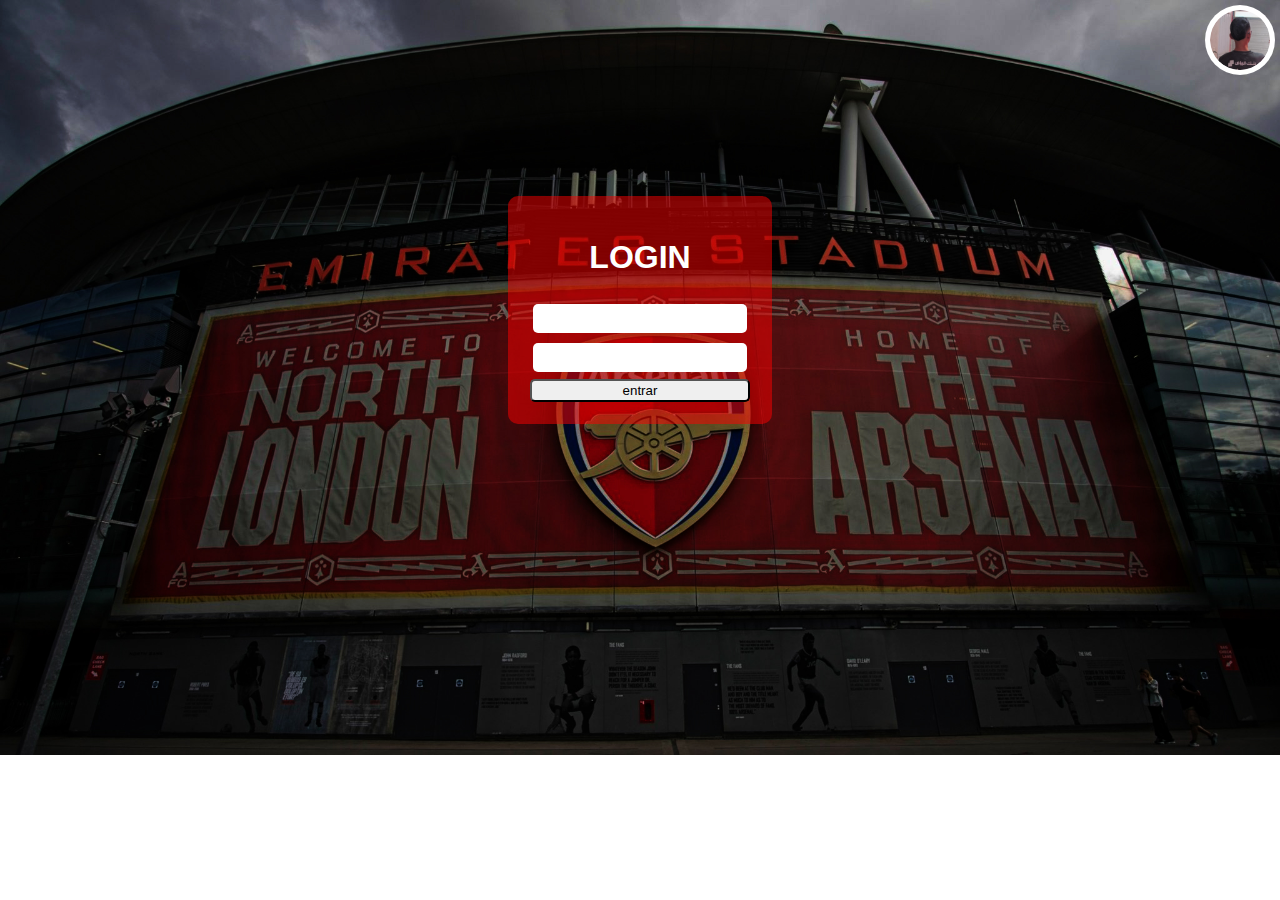
<file: index.html>
<!DOCTYPE html>
<html>
<head>
    <meta charset='utf-8'>
    <meta http-equiv='X-UA-Compatible' content='IE=edge'>
    <title>Arsenal FC</title>
    <meta name='viewport' content='width=device-width, initial-scale=1'>
    <link rel="shortcut icon" href="favicon.ico" type="image/x-icon">
    <script src="app.js"></script>
</head>
<body style="font-family: Arial, Helvetica, sans-serif;">
        
        <div class="descricao"><a href="criador.html"><img src="imagens/redes/fotoredonda.png" alt="" srcset=""></a></div>
    
    
        <div class="formulario">
        <h1 style="text-align: center;">LOGIN</h1>
        <input class="login" type="text" name="login" id="login">
        <input class="senha" type="password" name="senha" id="senha">
        <button class="enviar" onclick="paginicial()">entrar</button>
    </div>

    <style>
        body{
            align-items: center;
            margin: auto;
            color: white;
            justify-content: center;
            display: flex;
            padding: 5px;
            background-image: url("imagens/login/Wenger1.jpg");
            background-repeat:no-repeat;
            background-size: cover;
        }
        .formulario {
            display: flex;
            flex-direction: column;
            background-color: rgb(255, 0, 0, 0.5);
            margin-top: 15%;
            margin-left: auto;
            margin-right: auto;
            border-radius: 10px;
            padding: 20px;
            max-width: 400px;
       
        }
        .login, .senha{
            margin: 5px;
            padding: 7px;
            border-radius: 5px;
            border: none;
            width: 200px;
        }
        .enviar{
            margin: 2px;
            padding: 2px;
            border-radius: 5px;
        }
        .enviar:hover{
            background-color: rgba(255, 255, 255, 0.548);
        }
        h1{
            background-image: url("https://st.depositphotos.com/60135794/56957/i/450/depositphotos_569578448-stock-photo-red-grunge-texture-abstract-scary.jpg");
            padding: 2px;
            border-radius: 5px;
        }
        .descricao{
        position: absolute; 
        top: 5px; 
        right: 5px; 
        }
        .descricao img{
        width: 60px;
        justify-items: right;
        text-align: right;
        margin-right: auto;
        background-color: white;
        padding: 5px;
        border-radius: 50px;
        }
        .descricao img:hover{
        background-color: rgba(255, 255, 255, 0.411);
        }
    </style>

    
</body>
</html>
</file>
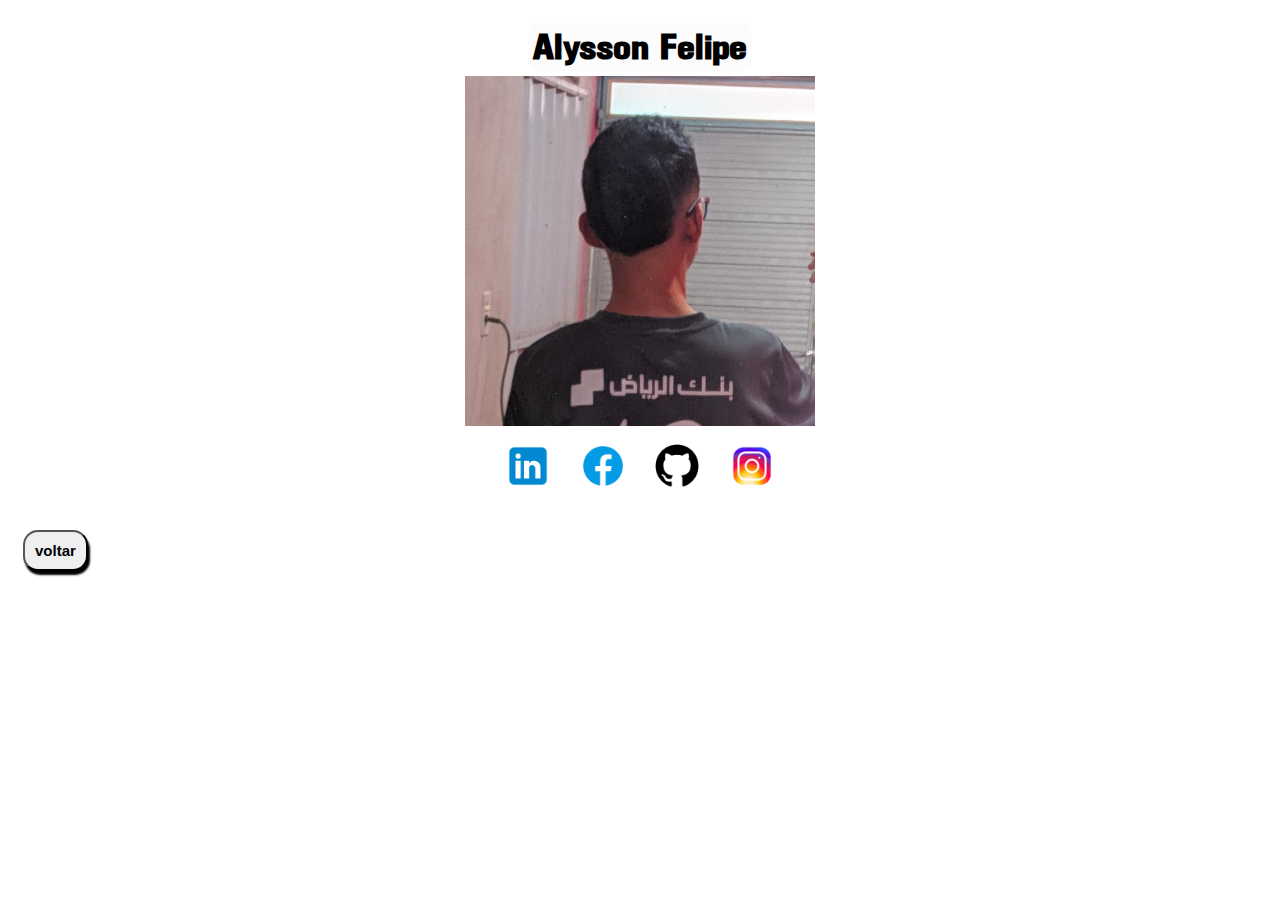
<file: criador.html>
<!DOCTYPE html>
<html lang="pt-BR">
<head>
    <meta charset="UTF-8">
    <meta name="viewport" content="width=device-width, initial-scale=1.0">
    <title>Criador</title>
    <link rel="stylesheet" href="style.css">
    <link rel="shortcut icon" href="favicon.ico" type="image/x-icon">
    <script src="app.js"></script>
</head>
<body>
    
    
    <div class = "principal">
        <h1>Alysson Felipe</h1>
        <img src="imagens/redes/fotoquadrada.png" alt="" width="450px" id="foto">
        <div class="redes">
        
            <a href="https://www.linkedin.com/in/alysson-felipe-b456a92a7" target="_blank"><img src="imagens/redes/linkedin.png" alt=""></a>
            <a href="https://www.facebook.com/alysson.felipe.142240/?locale=pt_BR" target="_blank"><img src="imagens/redes/facebook.png" alt=""></a>
            <a href="https://github.com/alysson0321" target="_blank"><img src="imagens/redes/github.webp" alt=""></a>
            <a href="https://www.instagram.com/alysson_felipe0/" target="_blank"><img src="imagens/redes/instagram.png" alt=""></a>
        
        </div>
    </div>
    <button class="voltar" onclick="voltarlogin()">voltar</button>
    <style>
    h1{
        padding: 5px;

    }
    #foto{

        background-color: white;
    }
    .principal img{
        text-align: center;
        width: 350px;
        margin: 5px;
        
    }
    .principal{
        background-color: white;
        border-radius: 15px;
        padding: 15px;
        display: flex;
        flex-direction: column;
        margin: auto;
        border-radius: 10px;
        max-width: 400px;
        align-items: center;

    }
    .redes{
        display: block;
        justify-content: space-around;
        align-items: center;

    }
    .redes img{
        width: 50px;
        max-width: 50px;
        min-width: 50px;
        padding: 5px;
        background-color: rgb(255, 255, 255);
    }
    .redes img:hover{
        background-color: rgba(0, 0, 0, 0.39);
        cursor: pointer;
    }
    .voltar{
        position: absolute;
        margin-bottom: 150%;

    }
            
    
    </style>

</body>
</html>
</file>
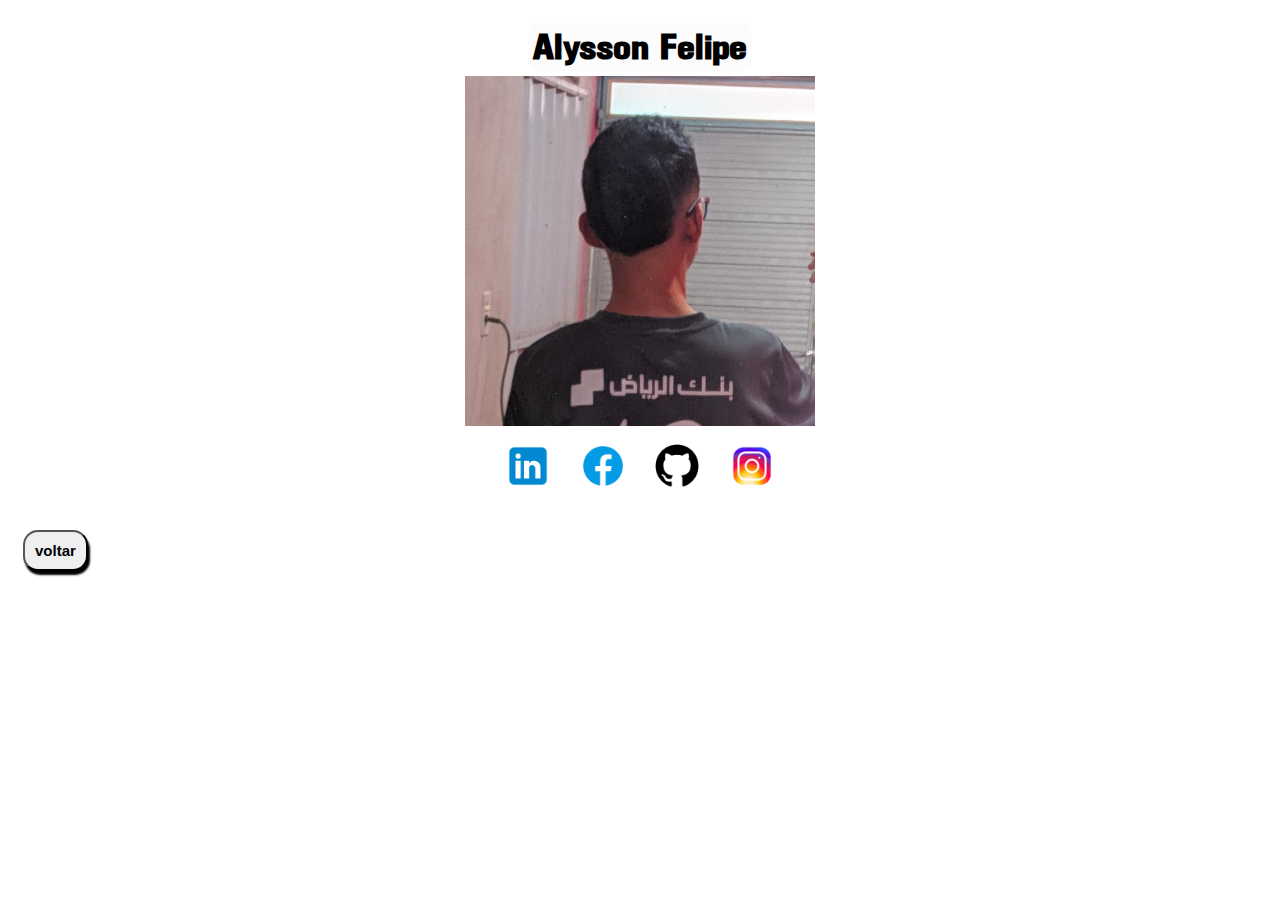
<file: pag4.html>
<!DOCTYPE html>
<html lang="pt-BR">
<head>
    <meta charset="UTF-8">
    <meta name="viewport" content="width=device-width, initial-scale=1.0">
    <title>Criador</title>
    <link rel="stylesheet" href="style.css">
    <link rel="shortcut icon" href="favicon.ico" type="image/x-icon">
    <script src="app.js"></script>
</head>
<body>
    
    
    <div class = "principal">
        <h1>Alysson Felipe</h1>
        <img src="imagens/redes/fotoquadrada.png" alt="" width="450px" id="foto">
        <div class="redes">
        
            <a href="https://www.linkedin.com/in/alysson-felipe-b456a92a7" target="_blank"><img src="imagens/redes/linkedin.png" alt=""></a>
            <a href="https://www.facebook.com/alysson.felipe.142240/?locale=pt_BR" target="_blank"><img src="imagens/redes/facebook.png" alt=""></a>
            <a href="https://github.com/alysson0321" target="_blank"><img src="imagens/redes/github.webp" alt=""></a>
            <a href="https://www.instagram.com/alysson_felipe0/" target="_blank"><img src="imagens/redes/instagram.png" alt=""></a>
        
        </div>
    </div>
    <button class="voltar" onclick="voltarlogin()">voltar</button>
    <style>
    h1{
        padding: 5px;

    }
    #foto{

        background-color: white;
    }
    .principal img{
        text-align: center;
        width: 350px;
        margin: 5px;
        
    }
    .principal{
        background-color: white;
        border-radius: 15px;
        padding: 15px;
        display: flex;
        flex-direction: column;
        margin: auto;
        border-radius: 10px;
        max-width: 400px;
        align-items: center;

    }
    .redes{
        display: block;
        justify-content: space-around;
        align-items: center;

    }
    .redes img{
        width: 50px;
        max-width: 50px;
        min-width: 50px;
        padding: 5px;
        background-color: rgb(255, 255, 255);
    }
    .redes img:hover{
        background-color: rgba(0, 0, 0, 0.39);
        cursor: pointer;
    }
    .voltar{
        position: absolute;
        margin-bottom: 150%;

    }
            
    
    </style>
</body>
</html>
</file>
<file: style.css>
@font-face {
    font-family: 'Gunner' ;
    src: url(fontes/gunplay\ rg.otf) format('opentype');
    font-style: normal;
}
@font-face {
    font-family: 'cafe' ;
    src: url(fontes/Louis\ George\ Cafe.ttf);
}
@font-face {
    font-family: 'roboto';
    src: url(fontes/Roboto-Regular.ttf);
}
*{
    font-family: Arial, Helvetica, sans-serif;
    white-space: normal;
    text-align: center;
}

body{
    background-image: url("https://st.depositphotos.com/60135794/56957/i/450/depositphotos_569578448-stock-photo-red-grunge-texture-abstract-scary.jpg");
    background-repeat: no-repeat;
    background-size: cover;

}
h1{
    margin: 0px;
    background-color: #fcfcfc;
    text-align: center;
    border-radius: 10px;
    font-family: 'Gunner';
    padding: 3px;
    
}
h2{
    margin: 10px;
    background-color: #fcfcfc;
    text-align: center;
    border-radius: 10px;
    padding: 4px;
    box-shadow: 2px 6px 4px;
    font-family: 'roboto';
}
p{
    margin: 15px;
    background-color: #fcfcfc;
    color: rgb(0, 0, 0);
    border-radius: 14px;
    padding: 10px;
    font-family: 'cafe';
    text-align: justify;
    text-indent: 20px;
    

}
.z, li{
    margin: 15px;
    background-color: #fcfcfc;
    color: rgb(0, 0, 0);
    border-radius: 14px;
    padding: 5px;
    text-align: center;
}
li{
    font-size: 20px;
}

.goleiros{
    text-align: center;
}
.zagueiros{
    text-align: center;
}
.defensores {
    display: flex;
    justify-content: space-around;
    margin: 10px;
}
.defensores .laterais{
    position: relative;
    top: 20px;

}
.volantes{
    text-align: center;
}
.volantes img{
    margin: 30px;
}
.mat {
    text-align: center;
}
.atacantes {
    display: flex;
    justify-content: space-around;
    margin: 10px;
}
.atacantes .PE,
.atacantes .PD {
    position: relative;
    top: -25px;
}
.atacantes .CA{
    position: relative;
    top: 15px;

}
.jogds {
    background-color: #033b03;
    background: linear-gradient(to bottom, #008000, #033b03);
    margin: 10px;
    padding: 18px;
    border-radius: 20px;
    background-image: url('https://i.pinimg.com/564x/48/e8/2c/48e82c1265defcabb9f3b01a8cda99cc.jpg');
    background-repeat: no-repeat;
    background-size:85%;
    background-position:center

}
.voltar{
    padding: 10px;
    border-radius: 15px;
    display: block;
    margin-left: 15px;
    margin-top: 10px;
    box-shadow: 2px 4px 2px;
    cursor: pointer;
    font-weight: bolder;
    font-size: 15px;

}
.voltar:hover{
    background-color: #989998;
}
.mainP{
    display: flex;
    justify-content:space-around;
    margin: 10px;
    
}
.mainP img{
    height: 350px;
    margin-right: 20px;
    width: 570px;
} 
.jogadores {
    text-align: center;
    display: flex;
    flex-direction: column;
    align-items: center;
}
.jogadores img{
    max-height: 100px;
    height: 100px;
}
.jog {
    margin: 15px;
    background-color: #fcfcfc;
    color: rgb(0, 0, 0);
    text-align: center;
    border-radius: 15px;
    padding: 15px;
    font-size: 15px;
    font-weight: bolder;
    position: relative;
    right: 10px;
    margin-left: auto;
    margin-right: auto;
    display: block;
    box-shadow: 0 4px 6px;
    cursor: pointer;

}
.jog:hover{
    background-color: #989998;
}


.historia {
    text-align: center;
    display: flex;
    flex-direction: column;
    bottom: 20px;
}
.historia img{
    text-align: center;
    right: 50%;
}
.hist{
    margin: 15px;
    background-color: #fcfcfc;
    color: rgb(0, 0, 0);
    text-align: center;
    border-radius: 15px;
    padding: 15px;
    font-size: 15px;
    font-weight: bolder;
    position: relative;
    right: 10px;
    margin-left: auto;
    margin-right: auto;
    display: block;
    box-shadow: 0 4px 6px;
    cursor: pointer;
}
.hist:hover{
    background-color: #989998;
}
.berg img:hover{
    background-color: #989998;
}
.henry, .berg, .ian, .ozil, .alexis, .auba{
    display: flex;
    justify-content: space-around;
    font-family: serif;
    font-size: large;
    font: bolder;
    text-align: center;
    align-items: center;
    margin-top: 35px;
    
    
}
.henry img, .berg img, .ian img, .ozil img, .alexis img, .auba img{
    background-color: white;
    border: white;
    padding: 15px;
    border-radius: 15px;
}
.jogimport img{
    width: 500px;
    min-width: 499px;
    
}
.videoshit{
    text-align: center;
}
.inven{
    border: 1px solid white;
}
</file>
